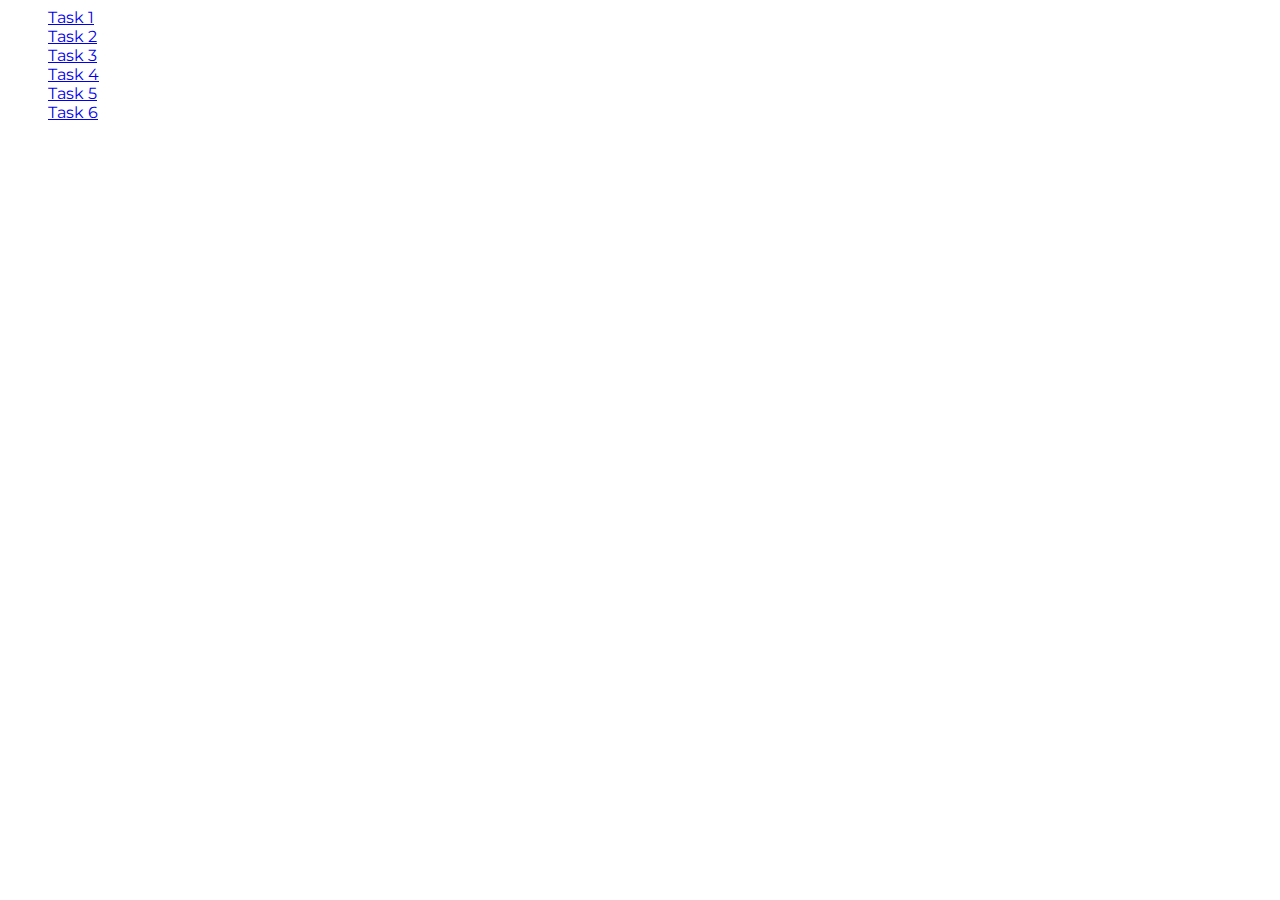
<file: index.html>
<!DOCTYPE html>
<html lang="en">
  <head>
    <meta charset="UTF-8" />
    <meta http-equiv="X-UA-Compatible" content="IE=edge" />
    <meta name="viewport" content="width=device-width, initial-scale=1.0" />
    <title>Homework 7</title>
    <link rel="stylesheet" href="css/common.css" />
    <link rel="preconnect" href="https://fonts.googleapis.com" />
    <link rel="preconnect" href="https://fonts.gstatic.com" crossorigin />
    <link
      href="https://fonts.googleapis.com/css2?family=Montserrat:wght@400;600&display=swap"
      rel="stylesheet"
    />
  </head>
  <body>
    <ul>
      <li><a href="task-1.html">Task 1</a></li>
      <li><a href="task-2.html">Task 2</a></li>
      <li><a href="task-3.html">Task 3</a></li>
      <li><a href="task-4.html">Task 4</a></li>
      <li><a href="task-5.html">Task 5</a></li>
      <li><a href="task-6.html">Task 6</a></li>
    </ul>
  </body>
</html>
</file>
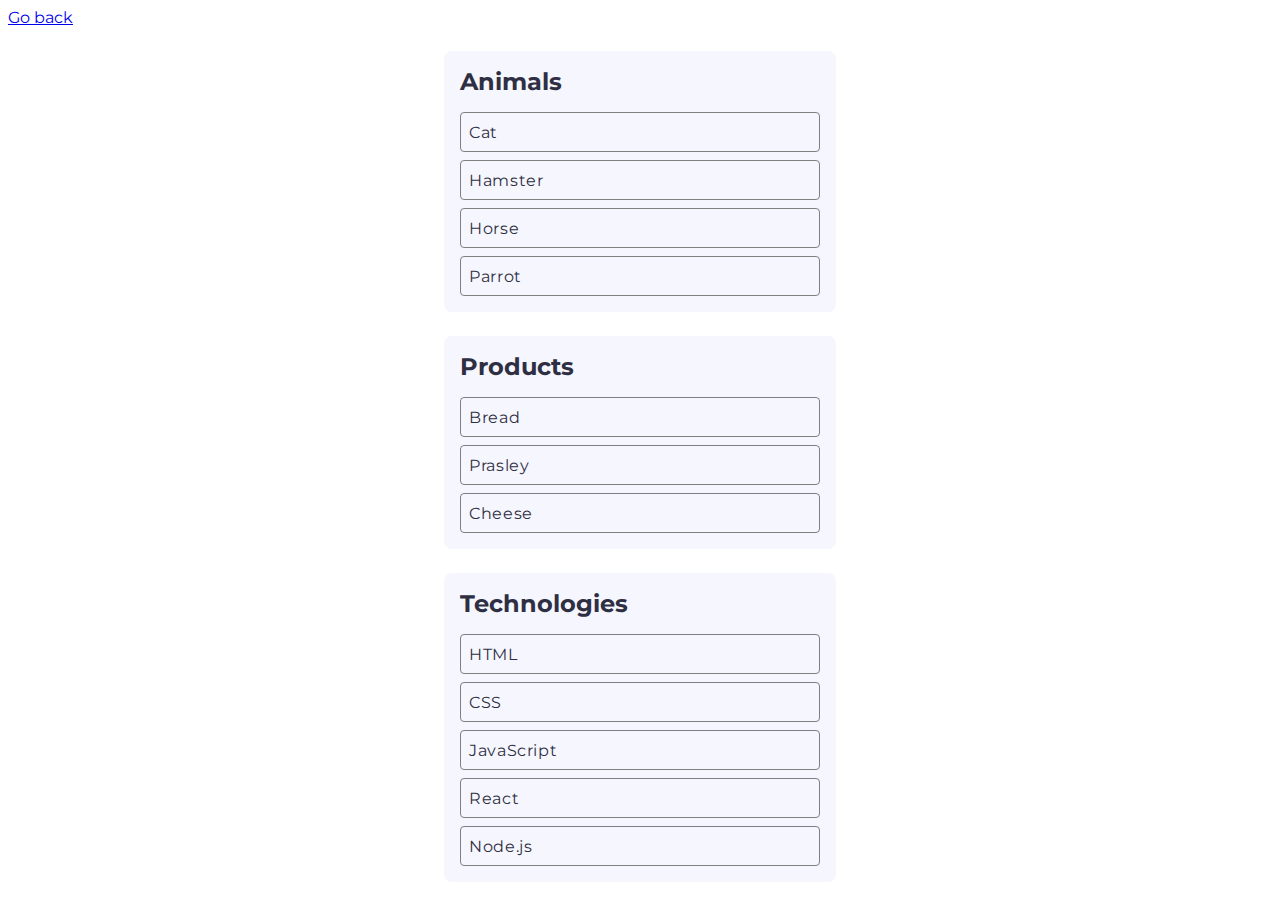
<file: task-1.html>
<!DOCTYPE html>
<html lang="en">
  <head>
    <meta charset="UTF-8" />
    <meta http-equiv="X-UA-Compatible" content="IE=edge" />
    <meta name="viewport" content="width=device-width, initial-scale=1.0" />
    <title>Task 1</title>
    <link rel="stylesheet" href="css/common.css" />
    <link rel="preconnect" href="https://fonts.googleapis.com" />
    <link rel="preconnect" href="https://fonts.gstatic.com" crossorigin />
    <link
      href="https://fonts.googleapis.com/css2?family=Montserrat:wght@400;600&display=swap"
      rel="stylesheet"
    />
  </head>
  <body>
    <p><a href="index.html">Go back</a></p>

    <ul id="categories">
      <li class="item">
        <h2>Animals</h2>

        <ul>
          <li>Cat</li>
          <li>Hamster</li>
          <li>Horse</li>
          <li>Parrot</li>
        </ul>
      </li>
      <li class="item">
        <h2>Products</h2>

        <ul>
          <li>Bread</li>
          <li>Prasley</li>
          <li>Cheese</li>
        </ul>
      </li>
      <li class="item">
        <h2>Technologies</h2>

        <ul>
          <li>HTML</li>
          <li>CSS</li>
          <li>JavaScript</li>
          <li>React</li>
          <li>Node.js</li>
        </ul>
      </li>
    </ul>

    <script src="./js/task-1.js" type="module"></script>
  </body>
</html>
</file>
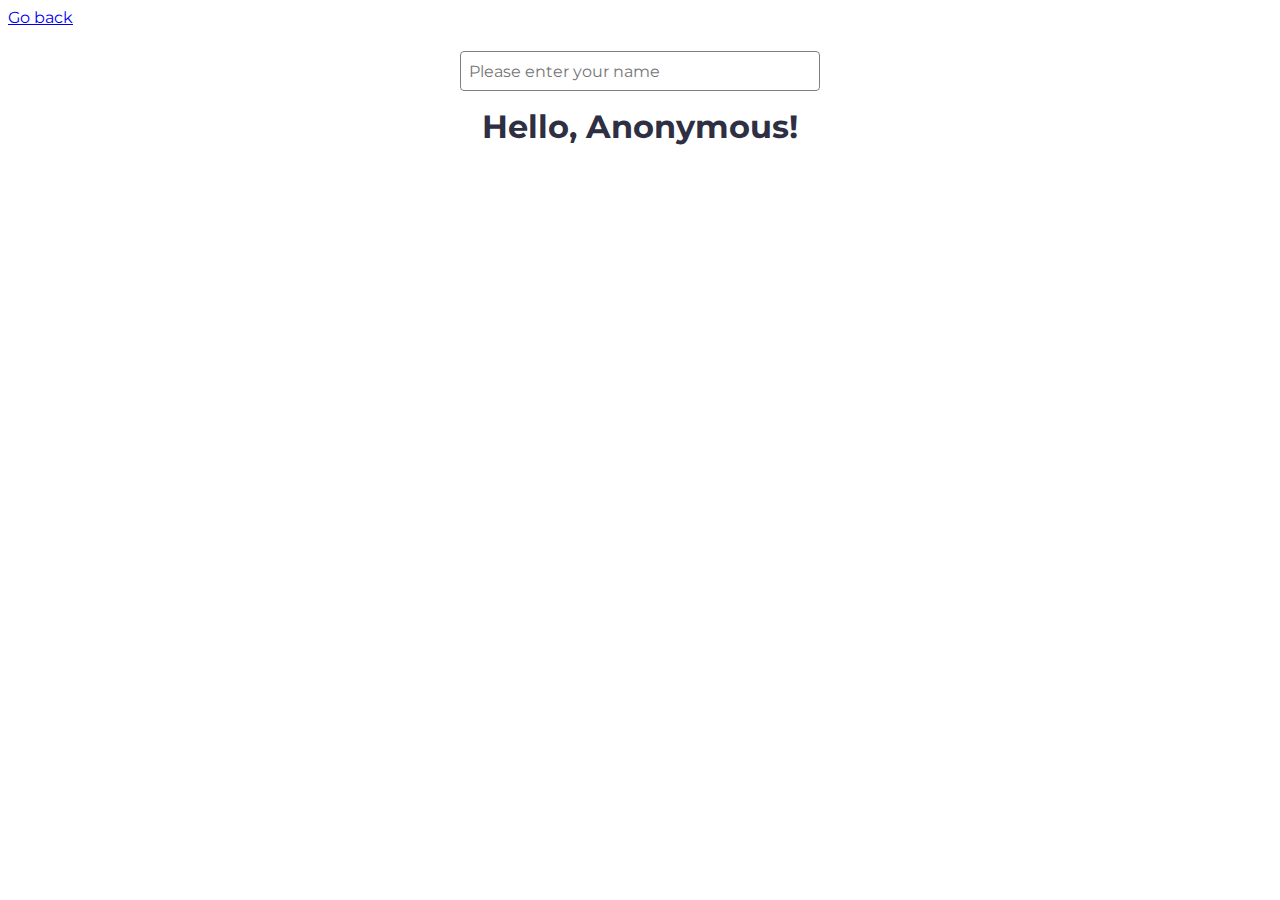
<file: task-3.html>
<!DOCTYPE html>
<html lang="en">
  <head>
    <meta charset="UTF-8" />
    <meta http-equiv="X-UA-Compatible" content="IE=edge" />
    <meta name="viewport" content="width=device-width, initial-scale=1.0" />
    <title>Task 3</title>
    <link rel="stylesheet" href="css/common.css" />
    <link rel="preconnect" href="https://fonts.googleapis.com" />
    <link rel="preconnect" href="https://fonts.gstatic.com" crossorigin />
    <link
      href="https://fonts.googleapis.com/css2?family=Montserrat:wght@400;600&display=swap"
      rel="stylesheet"
    />
  </head>
  <body>
    <p><a href="index.html">Go back</a></p>

    <input type="text" id="name-input" placeholder="Please enter your name" />
    <h1>Hello, <span id="name-output">Anonymous</span>!</h1>

    <script src="./js/task-3.js" type="module"></script>
  </body>
</html>
</file>
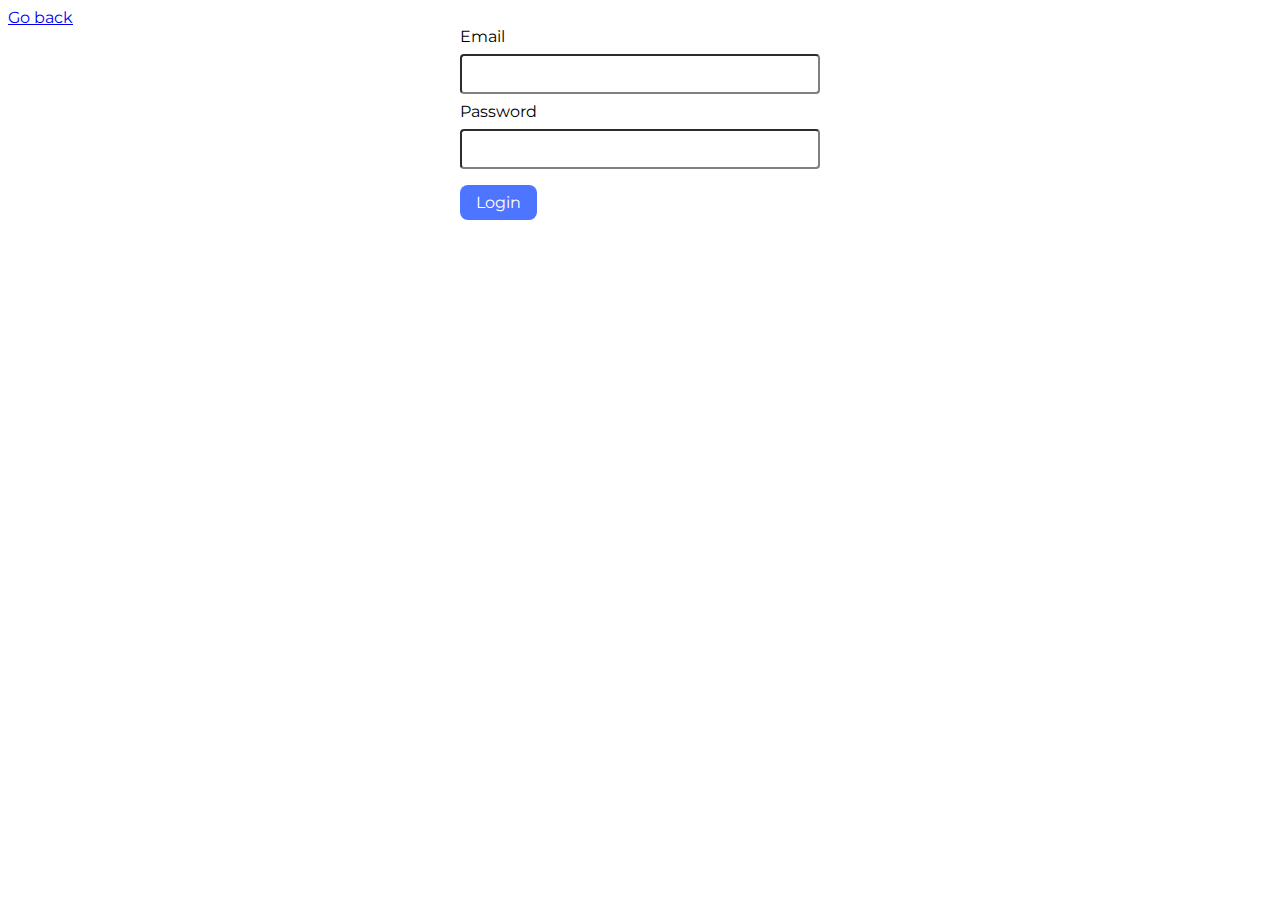
<file: task-4.html>
<!DOCTYPE html>
<html lang="en">
  <head>
    <meta charset="UTF-8" />
    <meta http-equiv="X-UA-Compatible" content="IE=edge" />
    <meta name="viewport" content="width=device-width, initial-scale=1.0" />
    <title>Task 4</title>
    <link rel="stylesheet" href="css/common.css" />
    <link rel="preconnect" href="https://fonts.googleapis.com" />
    <link rel="preconnect" href="https://fonts.gstatic.com" crossorigin />
    <link
      href="https://fonts.googleapis.com/css2?family=Montserrat:wght@400;600&display=swap"
      rel="stylesheet"
    />
  </head>
  <body>
    <p><a href="index.html">Go back</a></p>

    <form class="login-form">
      <label>
        Email
        <input type="email" name="email" />
      </label>
      <label>
        Password
        <input type="password" name="password" />
      </label>
      <button type="submit">Login</button>
    </form>

    <script src="./js/task-4.js" type="module"></script>
  </body>
</html>
</file>
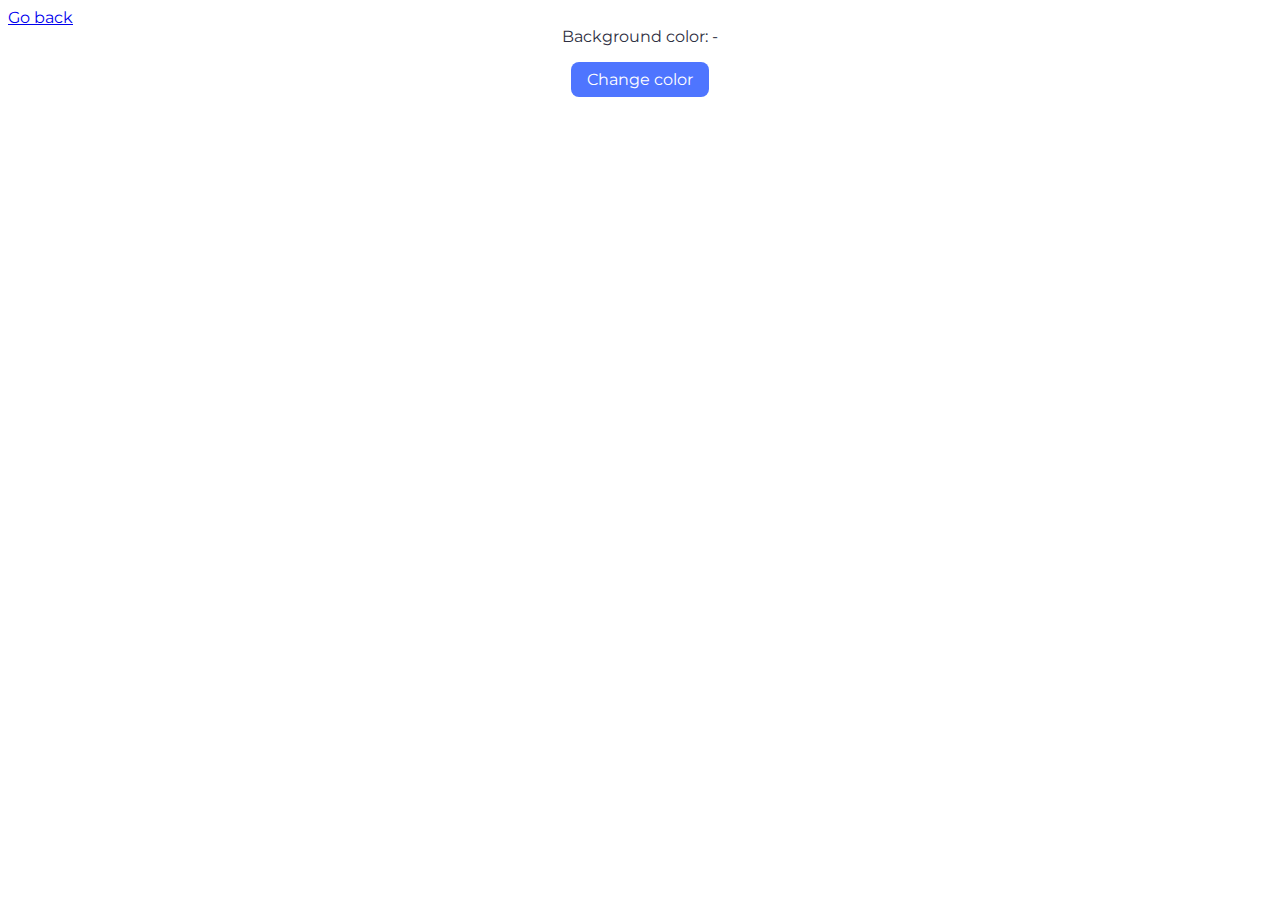
<file: task-5.html>
<!DOCTYPE html>
<html lang="en">
  <head>
    <meta charset="UTF-8" />
    <meta http-equiv="X-UA-Compatible" content="IE=edge" />
    <meta name="viewport" content="width=device-width, initial-scale=1.0" />
    <title>Task 5</title>
    <link rel="stylesheet" href="css/common.css" />
    <link rel="preconnect" href="https://fonts.googleapis.com" />
    <link rel="preconnect" href="https://fonts.gstatic.com" crossorigin />
    <link
      href="https://fonts.googleapis.com/css2?family=Montserrat:wght@400;600&display=swap"
      rel="stylesheet"
    />
  </head>
  <body>
    <p><a href="index.html">Go back</a></p>

    <div class="widget">
      <p>Background color: <span class="color">-</span></p>
      <button type="button" class="change-color">Change color</button>
    </div>

    <script src="./js/task-5.js" type="module"></script>
  </body>
</html>
</file>
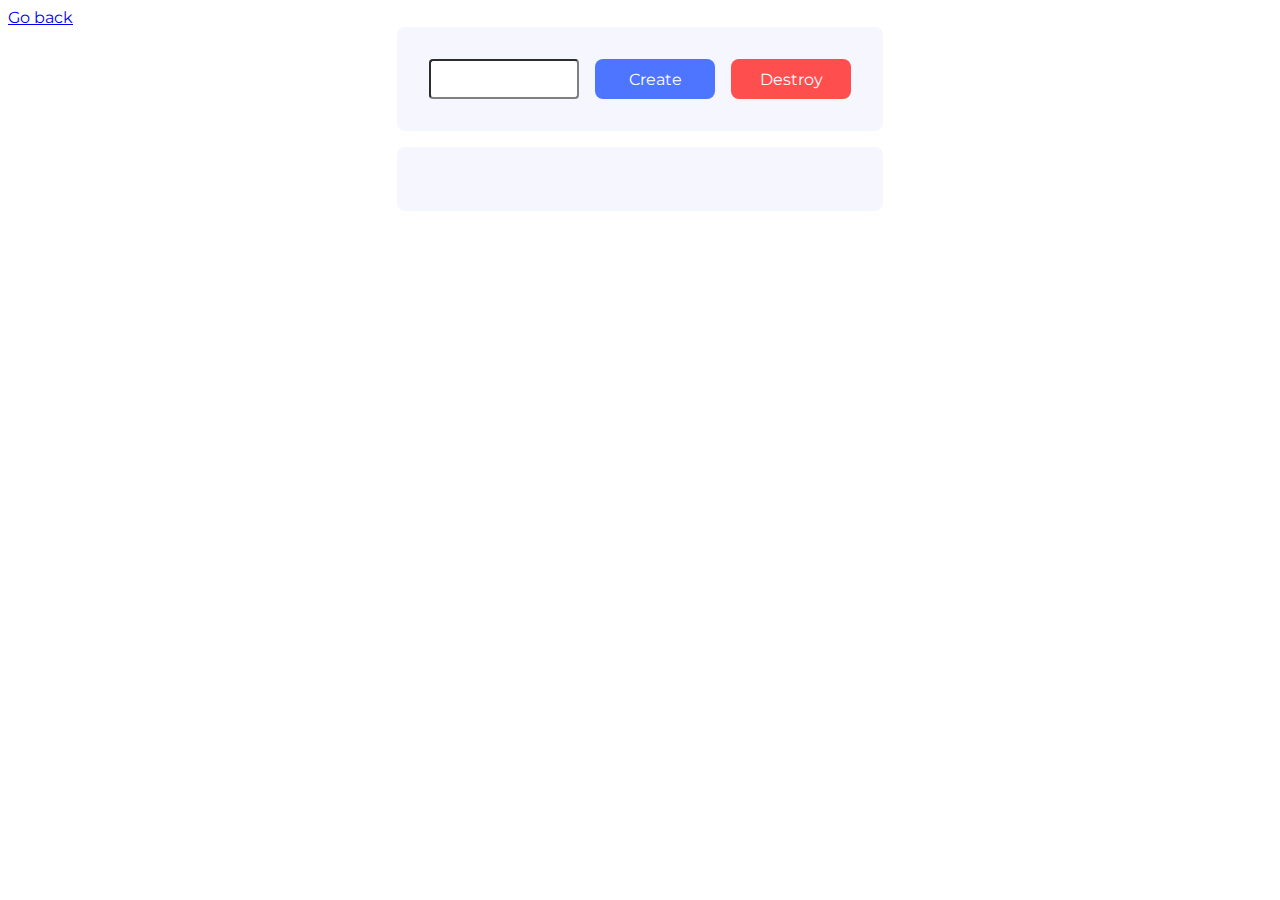
<file: task-6.html>
<!DOCTYPE html>
<html lang="en">
  <head>
    <meta charset="UTF-8" />
    <meta http-equiv="X-UA-Compatible" content="IE=edge" />
    <meta name="viewport" content="width=device-width, initial-scale=1.0" />
    <title>Task 6</title>
    <link rel="stylesheet" href="css/common.css" />
    <link rel="preconnect" href="https://fonts.googleapis.com" />
    <link rel="preconnect" href="https://fonts.gstatic.com" crossorigin />
    <link
      href="https://fonts.googleapis.com/css2?family=Montserrat:wght@400;600&display=swap"
      rel="stylesheet"
    />
  </head>
  <body>
    <p><a href="index.html">Go back</a></p>

    <div id="controls">
      <input type="number" min="1" max="100" step="1" />
      <button type="button" data-create>Create</button>
      <button type="button" data-destroy>Destroy</button>
    </div>

    <div id="boxes"></div>

    <script src="./js/task-6.js" type="module"></script>
  </body>
</html>
</file>
<file: css/common.css>
* {
  box-sizing: border-box;
}

ul,
h1,
h2,
p {
  color: #2e2f42;
  font-family: Montserrat;
  font-style: normal;
  margin: 0;
}

#categories {
  border-radius: 8px;
  background: #fff;
  display: flex;
  width: fit-content;
  padding: 24px;
  flex-direction: column;
  gap: 24px;
  margin-left: auto;
  margin-right: auto;
}

.item {
  border-radius: 8px;
  background: #f6f6fe;
  display: flex;
  padding: 16px;
  flex-direction: column;
  align-items: flex-start;
  gap: 16px;
}

li {
  list-style: none;
}

#categories ul {
  width: 360px;
  display: flex;
  flex-direction: column;
  gap: 8px;
  padding: 0;
}

#categories ul > li {
  border-radius: 4px;
  border: 1px solid #808080;
  width: 360px;
  height: 40px;
  flex-shrink: 0;
  font-size: 16px;
  font-weight: 400;
  line-height: 1.5; /* 150% */
  letter-spacing: 0.64px;
  padding: 8px;
}

.gallery {
  display: flex;
  flex-wrap: wrap;
  column-gap: 24px;
  row-gap: 48px;
  margin: auto;
  padding: 0;
  width: 1128px;
}

img {
  height: 300px;
  width: 360px;
  object-fit: cover;
}

#name-input {
  display: block;
  height: 40px;
  width: 360px;
  border: 1px #808080 solid;
  border-radius: 4px;
  padding: 4px 8px;
  margin: 24px auto 16px auto;
  color: #2e2f42;
  font-family: Montserrat;
  font-style: normal;
}

#name-input + h1 {
  width: fit-content;
  margin-right: auto;
  margin-left: auto;
}

button {
  background-color: #4e75ff;
  border-radius: 8px;
  padding: 8px 16px;
  color: #fff;
  font-family: Montserrat;
  font-size: 16px;
  font-style: normal;
  width: fit-content;
  border: none;
}

button:hover {
  background-color: #6c8cff;
}

input {
  width: 360px;
  height: 40px;
  border-radius: 4px;
  border-color: #808080;
  padding: 8px 16px;
  font-family: Montserrat;
  font-size: 16px;
  color: #2e2f42;
}

input:hover {
  border-color: #111;
}

input:focus {
  outline: none;
  content: "Text area";
}

.login-form,
.login-form label {
  display: flex;
  flex-direction: column;
  font-family: Montserrat;
  font-style: normal;
  gap: 8px;
  font-size: 16px;
}

.login-form {
  width: 360px;
  margin-left: auto;
  margin-right: auto;
}

.login-form button {
  margin-top: 8px;
}

.widget {
  margin: auto;
  display: flex;
  flex-direction: column;
  align-items: center;
  gap: 16px;
}

#controls,
#boxes {
  padding: 32px;
  display: flex;
  flex-wrap: wrap;
  gap: 16px;
  background-color: #f6f6fe;
  border-radius: 8px;
  margin-left: auto;
  margin-right: auto;
}

#controls {
  margin-bottom: 16px;
  width: 486px;
}

#boxes {
  min-width: 486px;
  max-width: 95%;
  width: fit-content;
}

#controls input {
  width: 150px;
  text-align: center;
}

#controls button {
  width: 120px;
}

#controls button + button {
  background-color: #ff4e4e;
}

#controls button + button:hover {
  background-color: #ff7070;
}
</file>
